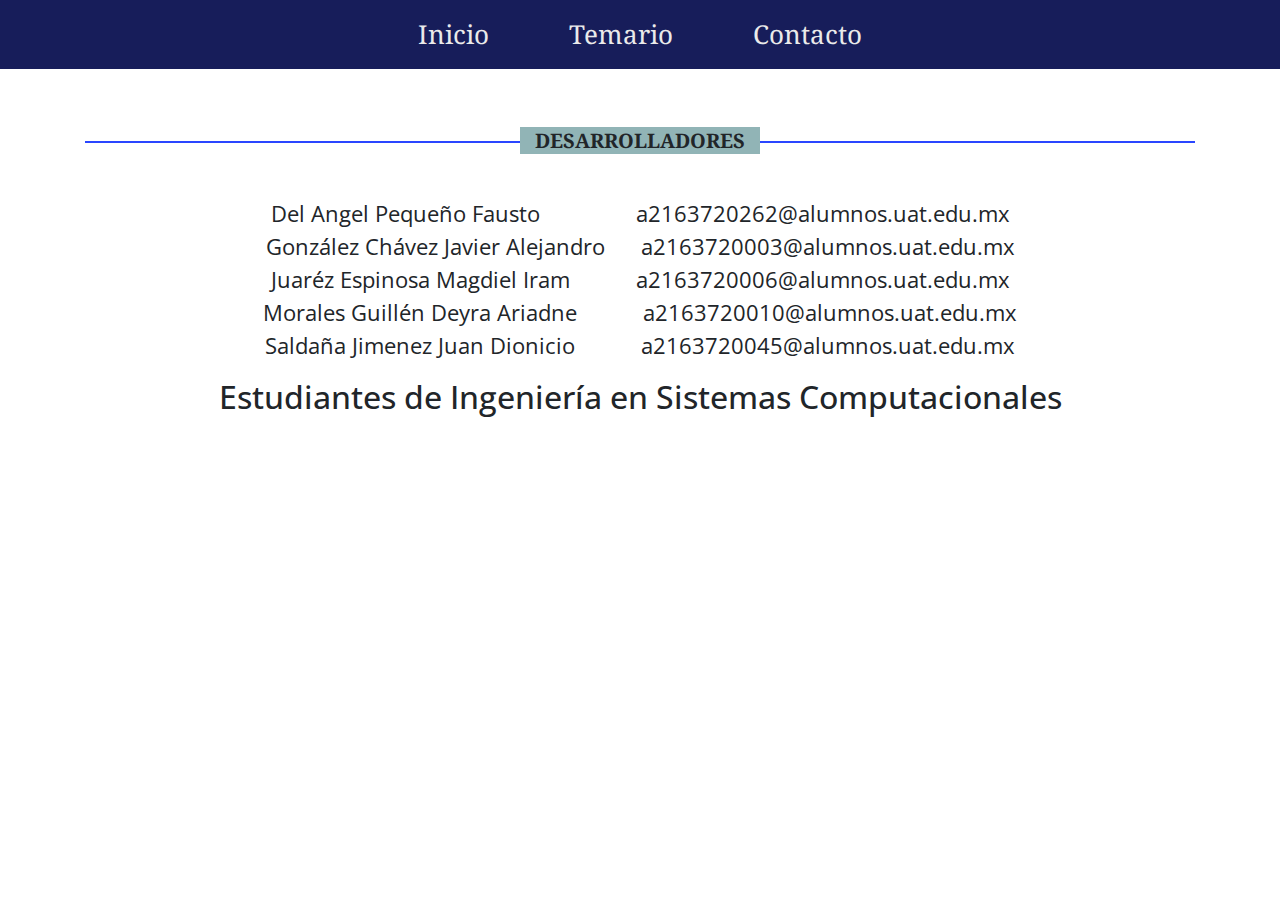
<file: paginas/Contacto.html>
<!DOCTYPE html>
<html lang="en">
<head>
	<meta charset="UTF-8">
	<meta name="viewport" content="width=device-width, initial-scale=1.0">
	<meta http-equiv="X-UA-Compatible" content="ie=edge">
	<title>Contacto</title>
	<link rel="stylesheet" href="https://stackpath.bootstrapcdn.com/bootstrap/4.4.1/css/bootstrap.min.css" integrity="sha384-Vkoo8x4CGsO3+Hhxv8T/Q5PaXtkKtu6ug5TOeNV6gBiFeWPGFN9MuhOf23Q9Ifjh" crossorigin="anonymous">
	<link href="https://fonts.googleapis.com/css?family=Lalezar|Noto+Serif:400,700,700i|Open+Sans&display=swap" rel="stylesheet">
	<link rel="stylesheet" href="css/estilos.css">
</head>
<body>
	
    <nav class="menu">
        <a href="..\Index.html">Inicio</a>
        <a href="temario.html">Temario</a>
        <a href="Contacto.html">Contacto</a>
    </nav>
    <main class="container">
        <div class="row inicio justify-content-center">
            <div class="col-12 text-center">
                <h2 class="subtitulo"><span>Desarrolladores</span></h2>
                <p>
                    Del Angel Pequeño Fausto &nbsp&nbsp&nbsp&nbsp&nbsp&nbsp&nbsp&nbsp&nbsp&nbsp&nbsp&nbsp&nbsp&nbsp&nbspa2163720262@alumnos.uat.edu.mx<br>González Chávez Javier Alejandro &nbsp&nbsp&nbsp&nbsp&nbspa2163720003@alumnos.uat.edu.mx<br>Juaréz Espinosa Magdiel Iram &nbsp&nbsp&nbsp&nbsp&nbsp&nbsp&nbsp&nbsp&nbsp&nbspa2163720006@alumnos.uat.edu.mx<br>Morales Guillén Deyra Ariadne &nbsp&nbsp&nbsp&nbsp&nbsp&nbsp&nbsp&nbsp&nbsp&nbspa2163720010@alumnos.uat.edu.mx<br>Saldaña Jimenez Juan Dionicio &nbsp&nbsp&nbsp&nbsp&nbsp&nbsp&nbsp&nbsp&nbsp&nbspa2163720045@alumnos.uat.edu.mx
                </p>
                <h2 class="Titulo"><span>Estudiantes de Ingeniería en Sistemas Computacionales</span></h2>
               
            </div>
        </div>
    </main>
</body>
</html>
</file>
<file: paginas/css/estilos.css>
* {
	margin: 0;
	padding: 0;
	box-sizing: border-box;
}

:root {
    --blue_medium:rgb(23, 29, 90);
    --blue_dark:rgb(5, 20, 58);
    --blue_light:#0E7ACE;
	--purple-dark: #170312;
	--purple-medium: #33032d;
    --purple-light: #531253;
    --gray-light: #eaeaea;
    --white: #f4fffd;
}

body {
	font-size: 20px;
	font-family: 'Open Sans', sans-serif;
}

p {
	font-size: 22px;
}

/* ------------------------- */
/* Header */
/* ------------------------- */
.contenido-header {
	width: 100%;
	height: 100vh;
	background-image: url(../img/inteligencia.jpg);
	background-position: center;
	background-size: cover;
	background-attachment: fixed;
}

.contenido-header .fondo {
	width: 0%;
	height: 100%;
    max-width: 100%;
    background-position: center;
	background-image: url(../img/red-neurinal.png);
}
.contenido-header .texto {
    width: calc(100vw - 20px);
    height: 60vh;
    font-size: 100px;
    font-weight: 400;
    font-family: 'Lalezar', cursive;
    display: flex;
    align-items: center;
    justify-content: center;
    color: var(--blue_dark);
    mix-blend-mode: multiply;
}
/* ------------------------- */
/* NAVBAR */
/* ------------------------- */
.menu {
    background-color: var(--blue_medium);
    width: 100%;
    position: sticky;
    top: 0;
    padding: 5px;
    z-index: 999;
    text-align: center;
    display: flex;
    justify-content: center;
    font-family: 'Noto Serif', serif;
    margin-bottom: 60px;
}
.menu a {
    display: inline-block;
    padding: 10px 30px;
    font-size: 26px;
    background-color: var(--blue_medium);
    margin: 0 10px;
    transition: .5s ease all;
    color: var(--gray-light);
    text-decoration: none;
}
.menu a:hover {
    transform: translateY(18px);
    background-color: var(--blue_light);
}
/* ------------------------- */
/* Inicio */
/* ------------------------- */
.inicio {
    margin-bottom: 60px;
}

.subtitulo {
    font-size: 20px;
    color: var(--blue-dark);
    font-family: 'Noto Serif', serif;
    font-weight: 700;
    z-index: 2;
    text-transform: uppercase;
    margin-bottom: 20px;
}
.subtitulo span {
    background-color:rgb(145, 180, 182) ;
    padding: 0 15px;
    z-index: 99;
    position: relative;
}
.subtitulo::after {
    content: "";
    display: inline-block;
    height: 2px;
    width: 100%;
    background: rgb(42, 70, 255);
    position: relative;
    top: -29px;
    z-index: 1;
}
.inicio .titulo {
    width: 70%;
    font-size: 44px;
    text-transform: uppercase;
    display: inline-block;
    margin-bottom: 50px;
}
.tituloconcep {
    width: 100%;
    font-size: 44px;
    text-transform: uppercase;
    display: inline-block;
    margin-bottom: 50px;
    color: rgb(255, 255, 255);
    
}

.inicio .enlace {
    display: inline-block;
    margin-top: 40px;
    color: rgb(42, 70, 255);
    font-weight: 700;
    border-bottom: 1px solid transparent;
    transition: .3s ease all;
}
.inicio .enlace:hover {
    text-decoration: none;
    letter-spacing: 3px;
    border-bottom: 1px solid var(--blue_light);
}
/* ------------------------- */
/* Conceptos */
/* ------------------------- */
.conceptos {
    background: var(--gray-light);
    padding: 20px;
    margin-bottom: 60px;
}

.conceptos .titulo {
    width: 70%;
    font-size: 44px;
    text-transform: uppercase;
    display: inline-block;
    margin-bottom: 50px;
}

.conceptos .concepto {
    position: relative;
    width: 100%;
}

.conceptos .overlay {
    width: 0%;
    height: 100%;
    position: absolute;
    bottom: 0;
    left: 0;
    right: 0;
    background: var(--blue_light);
    overflow: hidden;
    transition: .5s ease;
}
.conceptos .concepto:hover .overlay{
    width: 100%;
    opacity: .8;
}





.conceptos .concepto .overlay-texto {
    top: 50%;
    left: 50%;
    position: absolute;
    white-space: nowrap;
    color: var(--white);
    font-size: 18px;
    transform: translate(-50%, -50%);
    overflow: hidden;
    border-top: 1px solid #fff;
    border-bottom: 1px solid #fff;
}

.conceptos .btn-conceptos {
    background-color: var(--blue_light);
    color: rgb(45, 8, 146);
    padding: 7px 20px;
    text-transform: uppercase;
    font-size: 16px;
    border: 2px solid transparent;
    transition: .3s ease;


}
.conceptos .btn-conceptos:hover {
    background-color: transparent;
    border: 2px solid var(--blue_light);
    color: var(--blue_light);
}


/* ------------------------- */
/* Conceptos1 */
/* ------------------------- */
.conceptos1 {
    background: var(--blue_light);
    background-position: center;
	background-size: cover;
    padding: 80px;
    margin-bottom: 60px;
    background-image: url('../img/inteligencia artificial.jpg');
}

.conceptos1 .concepto1 {
    width: 100%;
    font-size: 44px;
    margin-bottom: 20px;
   
    
}

.conceptos1 .concepto1 {
    position: relative;
    width: 100%;
    background: var(--blue_light);
    /*mix-blend-mode: multiply;*/
}


.conceptos2 {
    background: var(--blue_light);
    background-position: center;
	background-size: cover;
    padding: 80px;
    margin-bottom: 60px;
    background-image: url('../img/grupos.jpg');
}

.conceptos2 .concepto2 {
    width: 100%;
    font-size: 44px;
    margin-bottom: 20px;
   
    
}

.conceptos2 .concepto2 {
    position: relative;
    width: 100%;
    background:rgb(245, 83, 110) ;
    /*mix-blend-mode: multiply;*/
}
.conceptos3 {
    background: var(--blue_light);
    background-position: center;
	background-size: cover;
    padding: 80px;
    margin-bottom: 60px;
    background-image: url('../img/Aplicaciones.png');
}

.conceptos3 .concepto3 {
    width: 100%;
    font-size: 44px;
    margin-bottom: 20px;
   
    
}

.conceptos3 .concepto3 {
    position: relative;
    width: 100%;
    background:rgb(16, 165, 91) ;
    /*mix-blend-mode: multiply;*/
}

.conceptos4 {
    background: var(--blue_light);
    background-position: center;
	background-size: cover;
    padding: 80px;
    margin-bottom: 60px;
    background-image: url('../img/Empresas.jpg');
}

.conceptos4 .concepto4 {
    width: 100%;
    font-size: 44px;
    margin-bottom: 20px;
   
    
}

.conceptos4 .concepto4 {
    position: relative;
    width: 100%;
    background:rgb(11, 167, 214) ;
    /*mix-blend-mode: multiply;*/
}









/* ------------------------- */
/* Separador */
/* ------------------------- */
.separador {
    width: 100%;
    height: 250px;
    background-image: url('../img/fondo.jpg');
    background-position: center;
    background-size: cover;
    background-attachment: fixed;
    margin-bottom: 60px;
}

.separador p {
    height: 100%;
    width: 100%;
    display: flex;
    align-items: center;
    justify-content: center;
    font-size: 24px;
    font-family: 'Noto Serif', serif;
    padding: 10px;
}

/* ------------------------- */
/* Acerca de */
/* ------------------------- */
.acerca-de {
    margin-bottom: 60px;
}
.contacto {
    margin-bottom: 60px;
}

.redes-sociales {
    padding: 10px;
    background-color: var(--blue_light);
}

.redes-sociales img {
    padding: 5px;
    border-radius: 100%;
    width: 50px;
    transition: .3s ease all;
}

.redes-sociales img:hover {
    transform: scale(1.2);
}

/* ------------------------- */
/* Mediaqueries */
/* ------------------------- */
@media screen and (max-width: 992px) {
    p {
        font-size: 18px;
    }

    .contenido-header .texto {
        font-size: 60px;
    }

    .menu a {
        font-size: 20px;
    }

    .inicio .titulo,
    .conceptos .titulo {
        font-size: 30px;
    }
</file>
